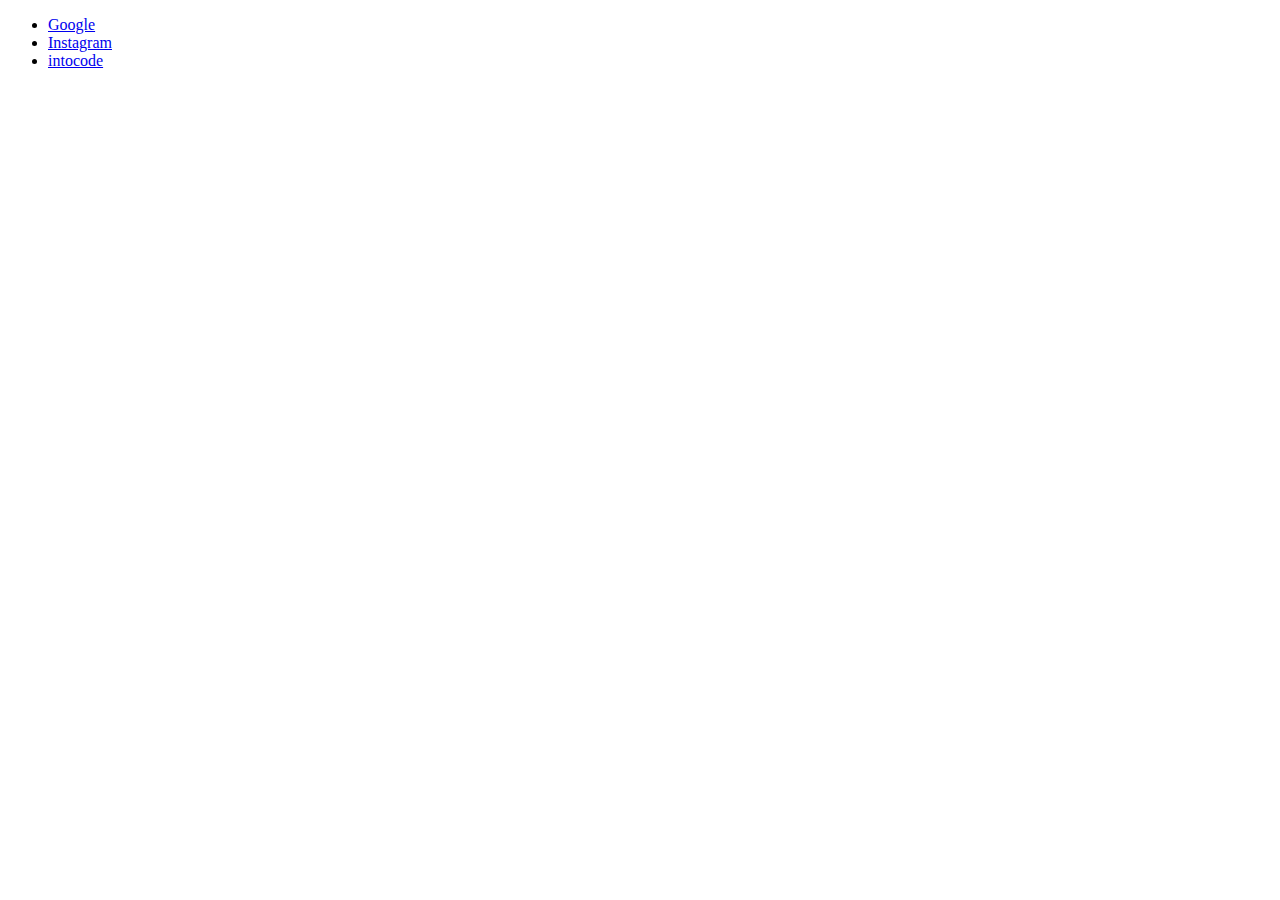
<file: create-nodes/index.html>
<!DOCTYPE html>
<html lang="en">
<head>
    <meta charset="UTF-8">
    <meta http-equiv="X-UA-Compatible" content="IE=edge">
    <meta name="viewport" content="width=device-width, initial-scale=1.0">
    <title>Document</title>
</head>
<body>
    <script src="create-nodes-2.3.js"></script>
</body>
</html>
</file>
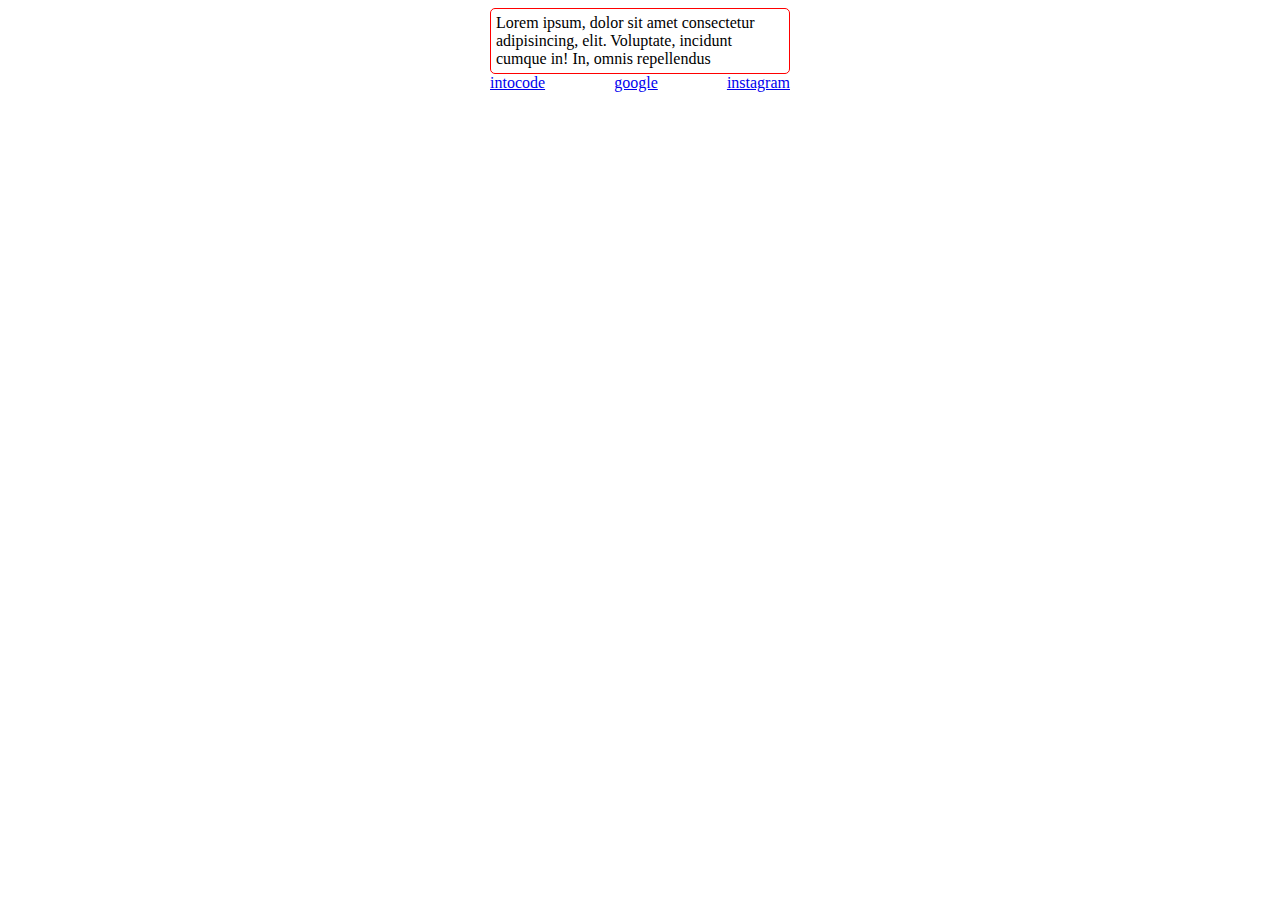
<file: task1/index.html>
<!DOCTYPE html>
<html lang="en">
  <head>
    <meta charset="UTF-8" />
    <meta http-equiv="X-UA-Compatible" content="IE=edge" />
    <meta name="viewport" content="width=device-width, initial-scale=1.0" />
    <title>Document</title>
  </head>
  <body>
    <script src="./dom.js"></script>
  </body>
</html>
</file>
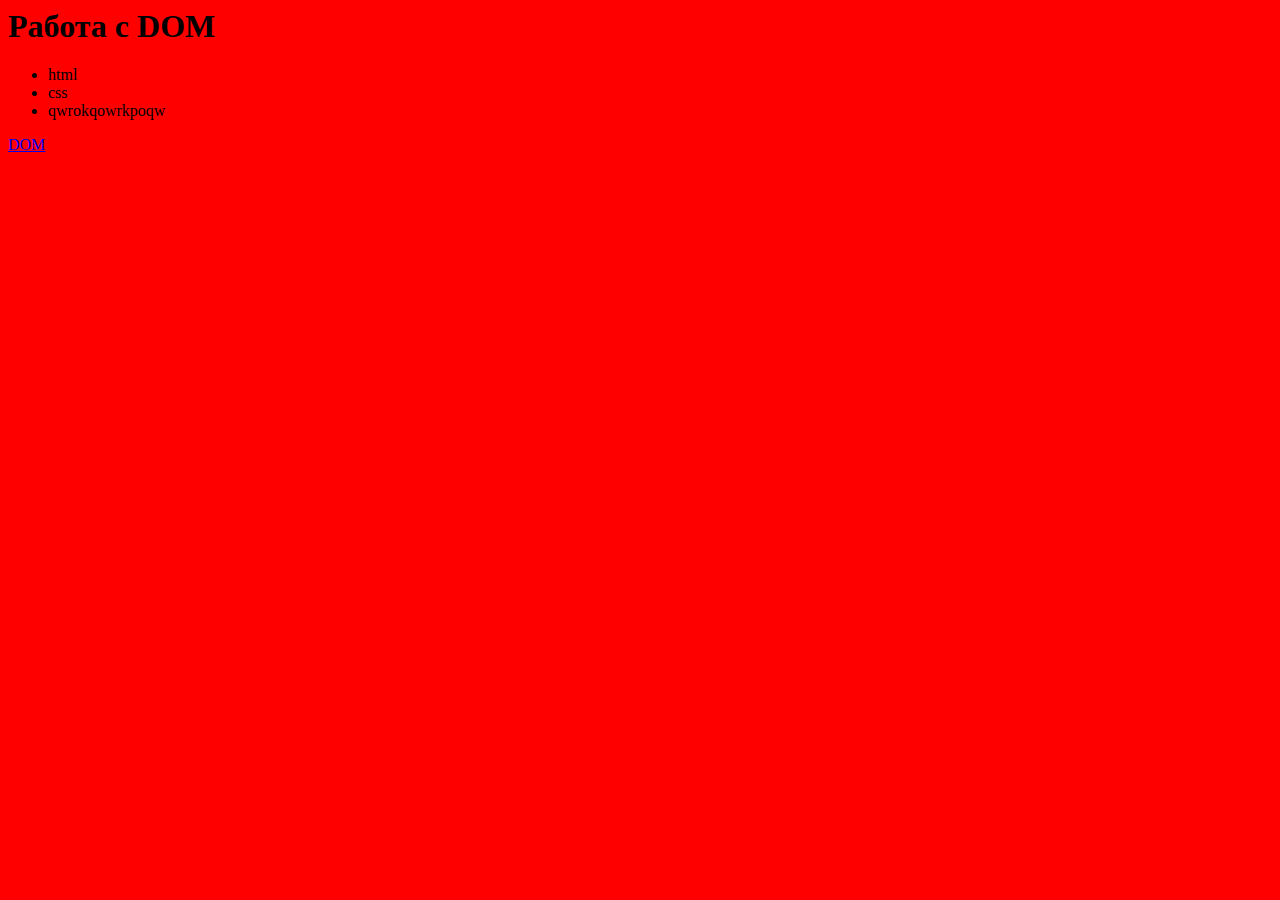
<file: task2/index.html>
<html>
  <head>
    <title>интукод</title>
  </head>
  <body>
    <div id="main">
      <ul id="list">
        <li>html</li>
        <li>css</li>
      </ul>
    </div>
    <div id="copyright">(c) INTOCODE</div>
    <script>
      const body = document.body;
      const h1 = () => {
        const h1 = document.createElement("h1");
        h1.textContent = "Работа с DOM";
        body.prepend(h1);
      };
      h1();

      const linkDOM = () => {
        const divMain = document.getElementById("main");
        const a = document.createElement("a");
        a.setAttribute(
          "href",
          "https://paper.dropbox.com/doc/DOM-KrSbmrOQHo09BZwgsOmhp"
        );
        a.textContent = "DOM";
        divMain.append(a);
      };
      linkDOM();

      const changeBackgroundBody = (color) => {
        body.style.background = `${color}`;
      };
      changeBackgroundBody("red");

      const addLi = (text) => {
        const list = document.getElementById("list");
        const li = document.createElement("li");
        li.textContent = `${text}`;
        list.append(li);
      };
      addLi("qwrokqowrkpoqw");

      const deleteCopyright = () => {
        const copyright = document.getElementById("copyright");
        copyright.remove();
      };
      deleteCopyright();
    </script>
  </body>
</html>
</file>
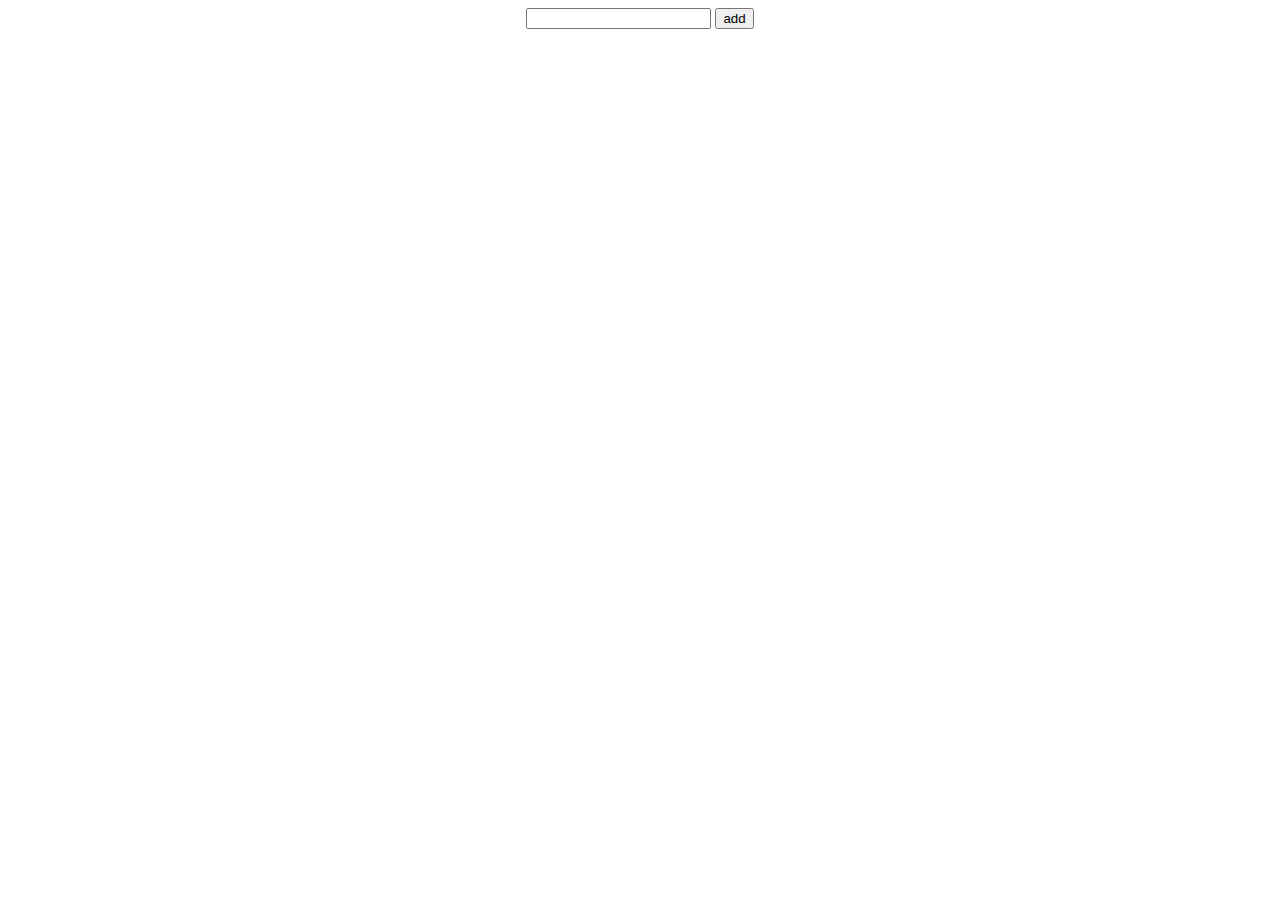
<file: todo/index.html>
<!DOCTYPE html>
<html lang="en">
  <head>
    <meta charset="UTF-8" />
    <meta http-equiv="X-UA-Compatible" content="IE=edge" />
    <meta name="viewport" content="width=device-width, initial-scale=1.0" />
    <link href="style.css" rel="stylesheet" />
    <title>todo</title>
  </head>
  <body>
    <div>
      <form>
        <input id="input" />
        <button id="addButton">add</button>
      </form>
    </div>
    <div class="list" id="todo-list"></div>
    <script src="main.js"></script>
  </body>
</html>
</file>
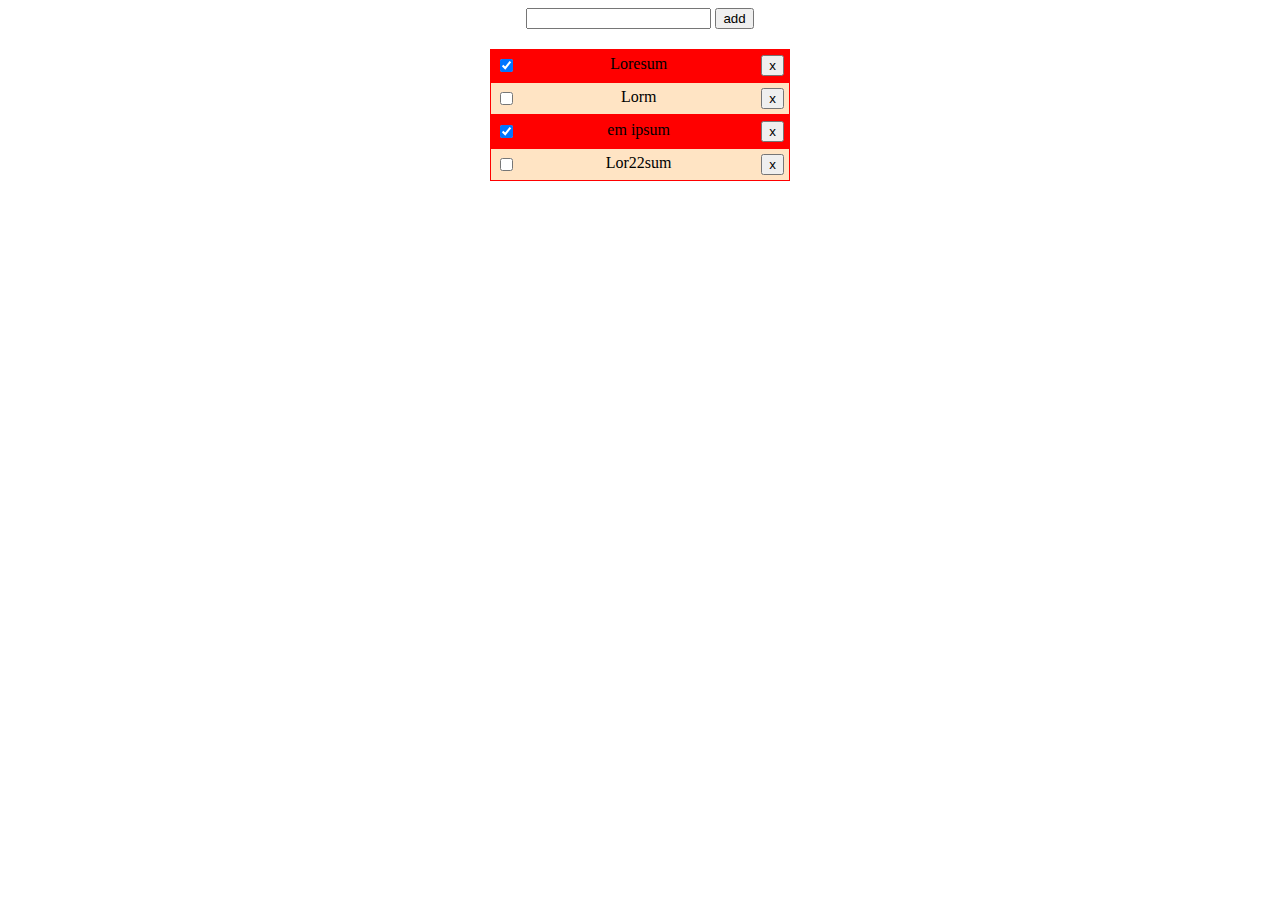
<file: todoTwo/index.html>
<!DOCTYPE html>
<html lang="en">
  <head>
    <meta charset="UTF-8" />
    <meta http-equiv="X-UA-Compatible" content="IE=edge" />
    <meta name="viewport" content="width=device-width, initial-scale=1.0" />
    <link href="style.css" rel="stylesheet" />
    <title>todo</title>
  </head>
  <body>
    <div>
      <form>
        <input id="input" />
        <button id="addButton">add</button>
      </form>
    </div>
    <div class="list" id="todo-list"></div>
    <script src="state-dom.js"></script>
  </body>
</html>
</file>
<file: todo/style.css>
*{
    box-sizing: border-box;
}
body {
    text-align: center;
}
.list {
    margin-top: 20px;
    text-align: -webkit-center;
}
.list__item {
    width: 300px;
    display: flex;
    background-color: bisque;
    border: 1px solid red;
    justify-content: space-between;
    padding: 5px;
}
</file>
<file: todoTwo/style.css>
*{
    box-sizing: border-box;
}
body {
    text-align: center;
}
.list {
    margin-top: 20px;
    text-align: -webkit-center;
}
.list__item {
    width: 300px;
    display: flex;
    background-color: bisque;
    border: 1px solid red;
    justify-content: space-between;
    padding: 5px;
}
</file>
